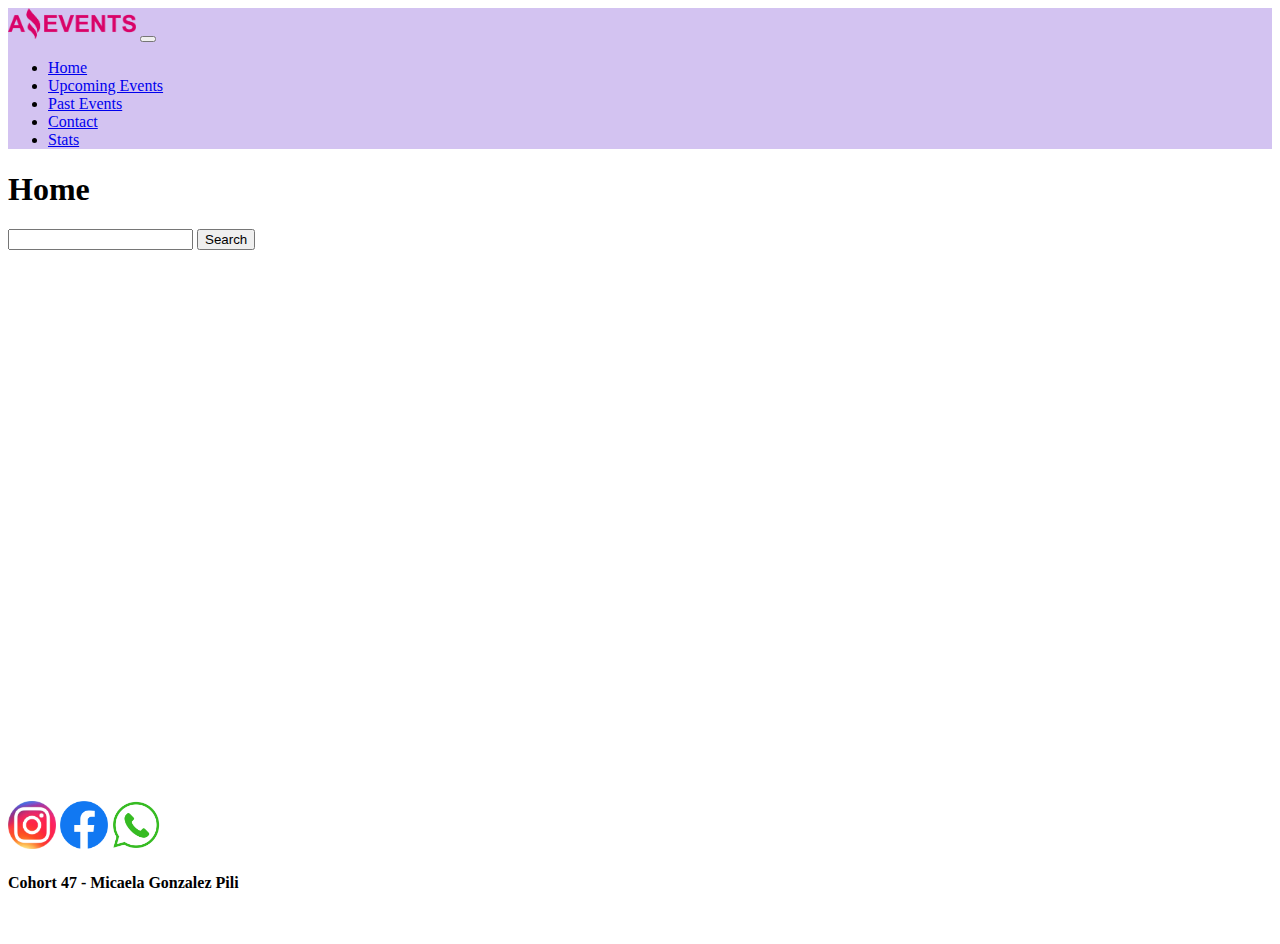
<file: index.html>
<!DOCTYPE html>
<html lang="en">
    <head>
        <meta charset="UTF-8">
        <meta http-equiv="X-UA-Compatible" content="IE=edge">
        <meta name="viewport" content="width=device-width, initial-scale=1.0">
        <title>Amazing Events | Home</title>
        <link href="https://cdn.jsdelivr.net/npm/bootstrap@5.3.0-alpha3/dist/css/bootstrap.min.css" rel="stylesheet" integrity="sha384-KK94CHFLLe+nY2dmCWGMq91rCGa5gtU4mk92HdvYe+M/SXH301p5ILy+dN9+nJOZ" crossorigin="anonymous">
        <link rel="stylesheet" href="./style.css">
        <link rel="shortcut icon" href="./Recursos Amazing Events/favicon-16x16.png" type="image/x-icon">
    </head>
    <body>
        <header class="d-flex" style="background-color:  #d3c3f1;" >
          <nav class="navbar navbar-expand-lg d-flex justify-content-center col-12"  style="background-color:  #d3c3f1;" >
            <div class="container-fluid justify-content-evenly">
                <img src="./Recursos Amazing Events/Logo Amazing Events.png" alt="logo">
                <button class="navbar-toggler" type="button" data-bs-toggle="collapse" data-bs-target="#navbarSupportedContent" aria-controls="navbarSupportedContent" aria-expanded="false" aria-label="Toggle navigation">
                  <span class="navbar-toggler-icon"></span>
                </button>
                <div class="collapse navbar-collapse flex-grow-0 justify-content-center align-items-center " id="navbarSupportedContent">
                  <ul class="navbar-nav mb-2 mb-lg-0">
                    <li class="nav-item">
                      <a class="nav-link active" aria-current="page" href="#">Home</a>
                    </li>
                    <li class="nav-item">
                      <a class="nav-link active" aria-current="page" href="./upcomingevents.html">Upcoming Events</a>
                    </li>
                    <li class="nav-item">
                      <a class="nav-link active" aria-current="page" href="./pastevents.html">Past Events</a>
                    </li>
                    <li class="nav-item">
                      <a class="nav-link active" aria-current="page" href="./contact.html">Contact</a>
                    </li>
                    <li class="nav-item">
                      <a class="nav-link active" aria-current="page" href="./stats.html">Stats</a>
                    </li>
                  </ul>                    
                </div>
            </div>
          </nav>
        </header>
        <main class="d-flex flex-column">
          <!-- BANNER -->
            <div id="carouselExampleFade" class="carousel slide carousel-fade">
                <div class="carousel-inner ">
                  <div class="carousel-item active">
                    <h1 class="d-block p-2 w-100 text-center bg-dark text-light ">Home</h1>
                  </div>          
                </div>                              
            </div>
            <!-- CHECKBOX -->
            <div class="d-flex flex-wrap flex-lg-row flex-column  align-items-center justify-content-evenly" id="contenedor-cbox">
              <form class="d-flex flex-s-column flex-m-row flex-wrap ">
                <!-- <div class="d-flex align-items-center justify-content-center flex-s-column mx-2 ">
                  <input type="checkbox" id="category">
                  <label class="p-2" for="category">Food Fair</label>
                </div>
                <div class="d-flex align-items-center justify-content-center flex-s-column mx-2  ">
                  <input type="checkbox" id="category1">
                  <label class="p-2" for="category1">Museum</label>
                </div>
                <div class="d-flex align-items-center justify-content-center flex-s-column mx-2 ">
                  <input type="checkbox" id="category2">
                  <label class="p-2" for="category2">Costume Party</label>
                </div>
                <div class="d-flex align-items-center justify-content-center flex-s-column mx-2 ">
                  <input type="checkbox" id="category3">
                  <label class="p-2" for="category3">Music Concert</label>
                </div>
                <div class="d-flex align-items-center justify-content-center flex-s-column mx-2 ">
                  <input type="checkbox" id="category4">
                  <label class="p-2" for="category4">Race</label>
                </div>
                <div class="d-flex align-items-center justify-content-center flex-s-column mx-2 ">
                  <input type="checkbox" id="category5">
                  <label class="p-2" for="category5">Book Exchange  </label>
                </div>
                <div class="d-flex align-items-center justify-content-center flex-s-column mx-2 ">
                  <input type="checkbox" id="category6">
                  <label class="p-2" for="category6">Let's go to the cinema</label>
                </div> -->
              </form>
              </div>
              <nav class="navbar bg-body-tertiary mt-4 mb-4 d-flex align-items-center justify-content-center" >
                  <div class="container-fluid d-flex align-items-center justify-content-center" id="buscador">
                    <form class="d-flex" role="search">
                      <input class="form-control me-2" type="search"  aria-label="Search" id="searchInput">
                      <button class="btn btn-outline-success" type="submit">Search</button>
                    </form>
                  </div>
                </nav>
              
          <!-- CARDS -->
            <div class="d-flex flex-wrap justify-content-center align-content-center gap-3 mt-2 mb-2 col-12  " id="contenedorcards">
            </div>
        </main>
       
        <footer class="d-flex flex-column justify-content-around mt-3 bg-dark">
          <div class="redes d-flex justify-content-around ">
            <img src="./Recursos Amazing Events/ig logo.png" alt="ig logo">
            <img src="./Recursos Amazing Events/fb logo.png" alt="fb logo">
            <img src="./Recursos Amazing Events/wp logo.png" alt="wp logo">
          </div>
          <article class="text-center">
            <h4 class="text-light">Cohort 47 - Micaela Gonzalez Pili</h4>
          </article>
        </footer>
        
        <script src="https://cdn.jsdelivr.net/npm/bootstrap@5.3.0-alpha3/dist/js/bootstrap.bundle.min.js" integrity="sha384-ENjdO4Dr2bkBIFxQpeoTz1HIcje39Wm4jDKdf19U8gI4ddQ3GYNS7NTKfAdVQSZe" crossorigin="anonymous"></script>    
        <!-- <script src="./data.js"></script> -->
        <script src="./inicio.js"></script>
      </body>
</html>
</file>
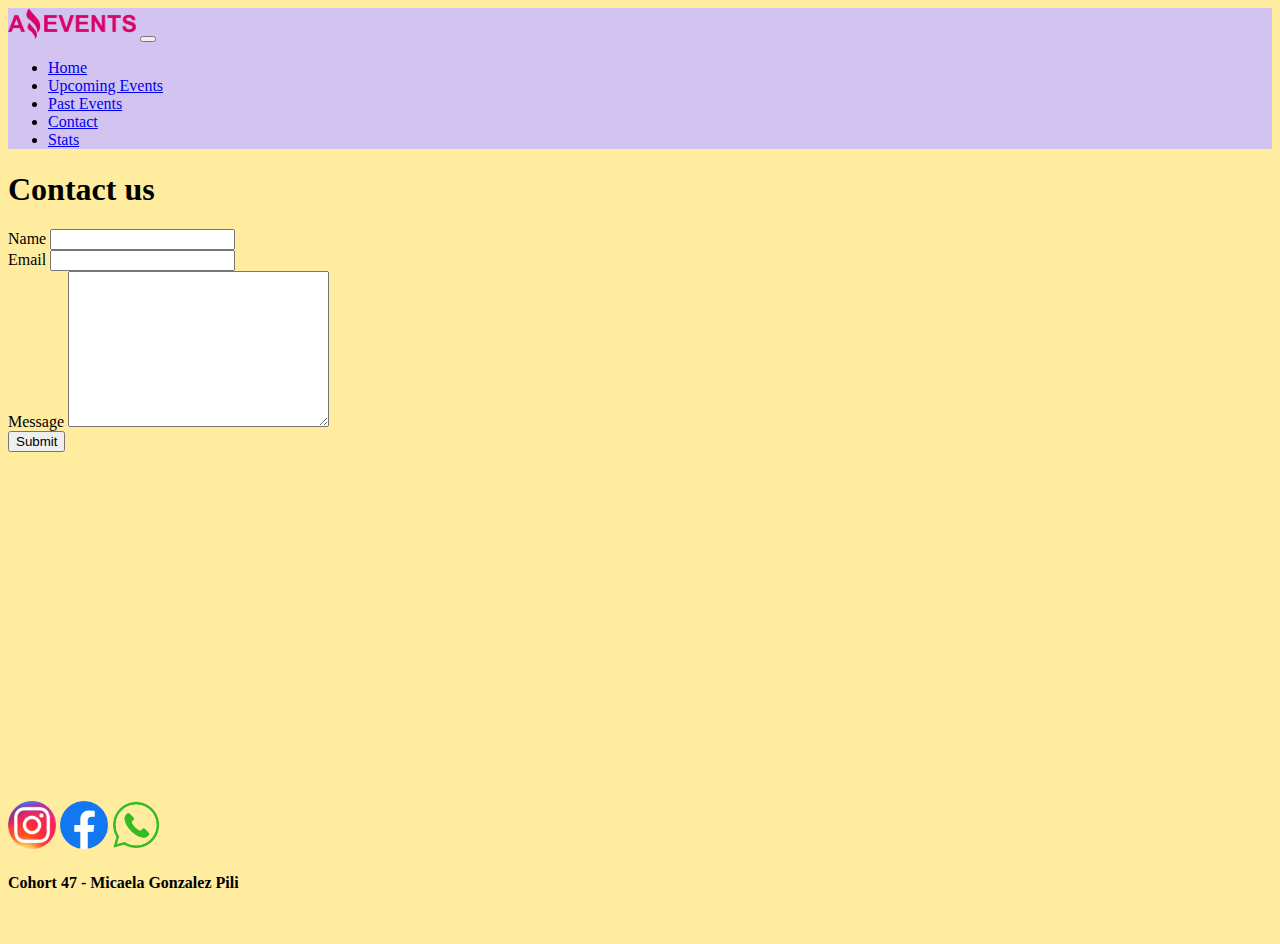
<file: contact.html>
<!DOCTYPE html>
<html lang="en">
    <head>
        <meta charset="UTF-8">
        <meta http-equiv="X-UA-Compatible" content="IE=edge">
        <meta name="viewport" content="width=device-width, initial-scale=1.0">
        <title>Amazing Events | Contact</title>
        <link href="https://cdn.jsdelivr.net/npm/bootstrap@5.3.0-alpha3/dist/css/bootstrap.min.css" rel="stylesheet" integrity="sha384-KK94CHFLLe+nY2dmCWGMq91rCGa5gtU4mk92HdvYe+M/SXH301p5ILy+dN9+nJOZ" crossorigin="anonymous">
        <link rel="stylesheet" href="./style.css">
        <link rel="shortcut icon" href="./Recursos Amazing Events/favicon-16x16.png" type="image/x-icon">
    </head>
    <body style="background-color:  #FFEC9F;">
      <header class="d-flex" style="background-color:  #d3c3f1;" >
        <nav class="navbar navbar-expand-lg d-flex justify-content-center col-12" class="navbar" style="background-color:  #d3c3f1;" >
          <div class="container-fluid justify-content-evenly">
              <img src="./Recursos Amazing Events/Logo Amazing Events.png" alt="logo">
              <button class="navbar-toggler" type="button" data-bs-toggle="collapse" data-bs-target="#navbarSupportedContent" aria-controls="navbarSupportedContent" aria-expanded="false" aria-label="Toggle navigation">
                <span class="navbar-toggler-icon"></span>
              </button>
              <div class="collapse navbar-collapse flex-grow-0 justify-content-center align-items-center " id="navbarSupportedContent">
                <ul class="navbar-nav mb-2 mb-lg-0">
                  <li class="nav-item">
                    <a class="nav-link active" aria-current="page" href="./index.html">Home</a>
                  </li>
                  <li class="nav-item">
                    <a class="nav-link active" aria-current="page" href="./upcomingevents.html">Upcoming Events</a>
                  </li>
                  <li class="nav-item">
                    <a class="nav-link active" aria-current="page" href="./pastevents.html">Past Events</a>
                  </li>
                  <li class="nav-item">
                    <a class="nav-link active" aria-current="page" href="#">Contact</a>
                  </li>
                  <li class="nav-item">
                    <a class="nav-link active" aria-current="page" href="./stats.html">Stats</a>
                  </li>
                </ul>                    
              </div>
          </div>
        </nav>
      </header>
        <main class="col-12">
          <!-- BANNER -->
            <div id="carouselExampleFade" class="carousel slide carousel-fade">
                <div class="carousel-inner ">
                  <div class="carousel-item active">
                    <h1 class="d-block w-100 text-center bg-dark text-light ">Contact us</h1>
                  </div>          
                </div>                              
            </div>
           
          <!--  FORM -->
          <div class="col-12 d-flex justify-content-center align-content-center">
          <form class="col-5 ms-5 mt-4 text-center ">
            <div class="mb-3">
              <label for="Name" class="form-label">Name</label>
              <input type="text" class="form-control" id="Name" aria-describedby="emailHelp">
            </div>
            <div class="mb-3">
              <label for="exampleInputEmail1" class="form-label">Email</label>
              <input type="email" class="form-control" id="exampleInputEmail1" aria-describedby="emailHelp">
            </div>
            <div class="mb-3">
              <label for="message" class="form-label">Message</label>
              <textarea class="form-control" name="services" id="message" cols="30" rows="10"></textarea>
            </div>
            <button type="submit" class="btn btn-primary">Submit</button>
          </form>
        </div>

        </main>
        <footer class="d-flex flex-column justify-content-around mt-3 bg-dark">
          <div class="redes d-flex justify-content-around ">
            <img src="./Recursos Amazing Events/ig logo.png" alt="ig logo">
            <img src="./Recursos Amazing Events/fb logo.png" alt="fb logo">
            <img src="./Recursos Amazing Events/wp logo.png" alt="wp logo">
          </div>
          <article class="text-center">
            <h4 class="text-light">Cohort 47 - Micaela Gonzalez Pili</h4>
          </article>
        </footer>
        <script src="https://cdn.jsdelivr.net/npm/bootstrap@5.3.0-alpha3/dist/js/bootstrap.bundle.min.js" integrity="sha384-ENjdO4Dr2bkBIFxQpeoTz1HIcje39Wm4jDKdf19U8gI4ddQ3GYNS7NTKfAdVQSZe" crossorigin="anonymous"></script>    
    </body>
</html>
</file>
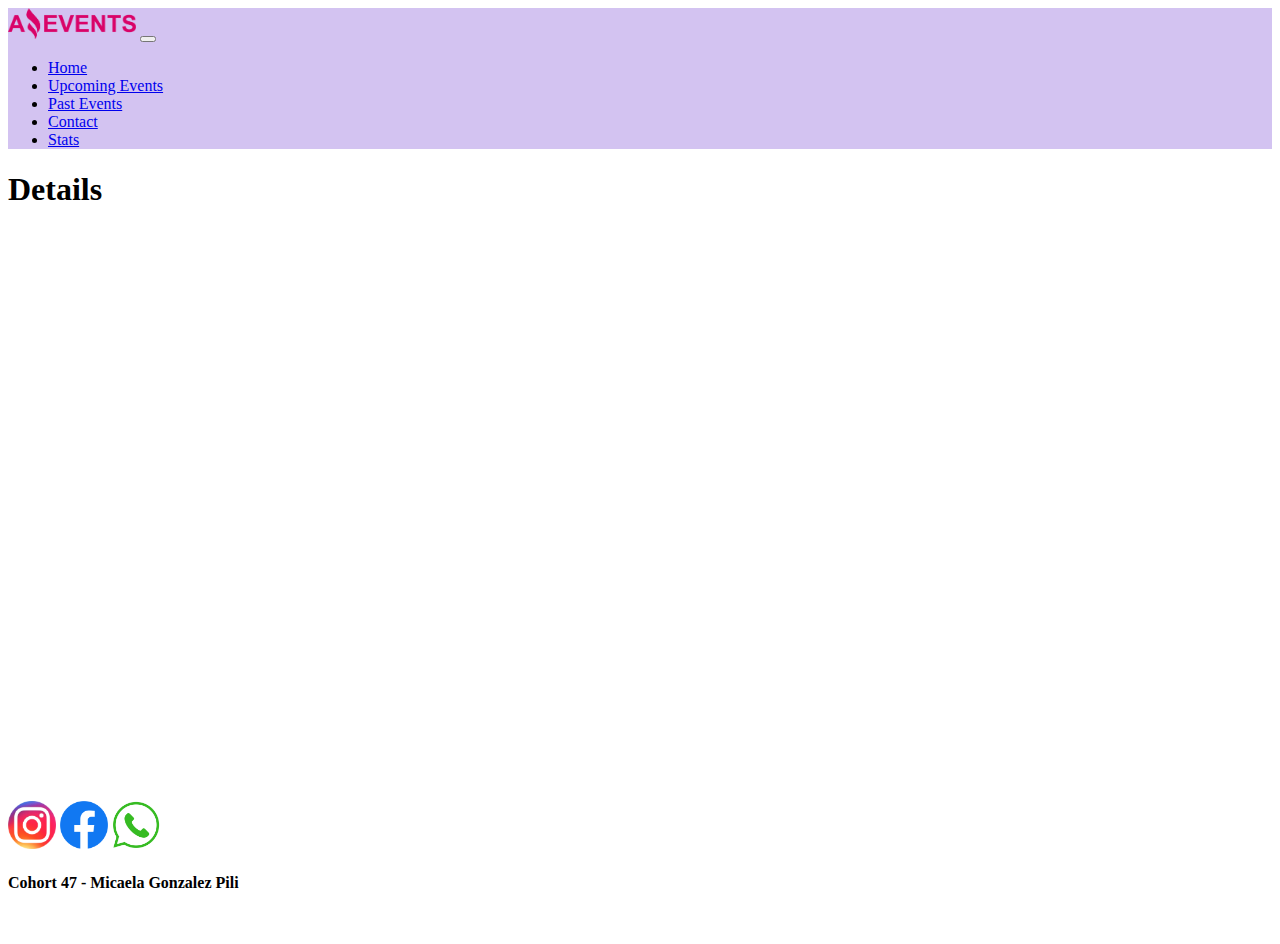
<file: details.html>
<!DOCTYPE html>
<html lang="en">
    <head>
        <meta charset="UTF-8">
        <meta http-equiv="X-UA-Compatible" content="IE=edge">
        <meta name="viewport" content="width=device-width, initial-scale=1.0">
        <title>Amazing Events | Details</title>
        <link href="https://cdn.jsdelivr.net/npm/bootstrap@5.3.0-alpha3/dist/css/bootstrap.min.css" rel="stylesheet" integrity="sha384-KK94CHFLLe+nY2dmCWGMq91rCGa5gtU4mk92HdvYe+M/SXH301p5ILy+dN9+nJOZ" crossorigin="anonymous">
        <link rel="stylesheet" href="./style.css">
        <link rel="shortcut icon" href="./Recursos Amazing Events/favicon-16x16.png" type="image/x-icon">
    </head>
    <body>
        <header style="background-color:  #d3c3f1;" >
          <nav class="navbar navbar-expand-lg d-flex justify-content-center col-12" class="navbar" style="background-color:  #d3c3f1;" >
            <div class="container-fluid justify-content-evenly">
                <img src="./Recursos Amazing Events/Logo Amazing Events.png" alt="logo">
                <button class="navbar-toggler" type="button" data-bs-toggle="collapse" data-bs-target="#navbarSupportedContent" aria-controls="navbarSupportedContent" aria-expanded="false" aria-label="Toggle navigation">
                  <span class="navbar-toggler-icon"></span>
                </button>
                <div class="collapse navbar-collapse flex-grow-0 justify-content-center align-items-center " id="navbarSupportedContent">
                  <ul class="navbar-nav mb-2 mb-lg-0">
                    <li class="nav-item">
                      <a class="nav-link active" aria-current="page" href="./index.html">Home</a>
                    </li>
                    <li class="nav-item">
                      <a class="nav-link active" aria-current="page" href="./upcomingevents.html">Upcoming Events</a>
                    </li>
                    <li class="nav-item">
                      <a class="nav-link active" aria-current="page" href="./pastevents.html">Past Events</a>
                    </li>
                    <li class="nav-item">
                      <a class="nav-link active" aria-current="page" href="./contact.html">Contact</a>
                    </li>
                    <li class="nav-item">
                      <a class="nav-link active" aria-current="page" href="./stats.html">Stats</a>
                    </li>
                  </ul>                    
                </div>
            </div>
          </nav>
        </header>
        <main class="col-12">
          <!-- BANNER -->
            <div id="carouselExampleFade" class="carousel slide carousel-fade">
                <div class="carousel-inner ">
                  <div class="carousel-item active">
                    <h1 class="d-block w-100 text-center bg-dark text-light ">Details</h1>
                  </div>          
                </div>                              
            </div>
                                
          <!-- CARD DETAILS -->

            <div class="d-flex col-12 mt-5 justify-content-center align-items-center" id="contedorDetails">
           <!--    <div class="card mb-3 ms-4 d-flex col-12 justify-content-center align-items-center" style="max-width: 800px; height: 500px">
                <div class="row g-0">
                  <div class="col-md-4 align-self-center">
                    <img src="./Recursos Amazing Events/Books.jpg" class="img-fluid rounded-start ms-3" alt="festival">
                  </div>
                  <div class="col-md-8 d-flex justify-content-evenly" style=" height: 500px">
                    <div class="card-body align-self-center ms-3">
                      <h5 class="card-title text-center mb-3">NOMBRE EVENTO</h5>
                      <p class="card-text">Date: "2021-12-12"<br>
                        Description: "Enjoy your favorite dishes from different countries in a unique event for the whole family <br>
                        Category:"Food Fair"<br>
                        Place: "Room A"<br>
                        Capacity: 45000 <br>
                        Assistance: 42756 <br>
                        Price: $5</p>
                    </div>
                  </div>
                </div>
              </div> -->
          </div>
        </main>
        <footer class="d-flex flex-column justify-content-around mt-3 bg-dark">
          <div class="redes d-flex justify-content-around ">
            <img src="./Recursos Amazing Events/ig logo.png" alt="ig logo">
            <img src="./Recursos Amazing Events/fb logo.png" alt="fb logo">
            <img src="./Recursos Amazing Events/wp logo.png" alt="wp logo">
          </div>
          <article class="text-center">
            <h4 class="text-light">Cohort 47 - Micaela Gonzalez Pili</h4>
          </article>
        </footer>
        <script src="https://cdn.jsdelivr.net/npm/bootstrap@5.3.0-alpha3/dist/js/bootstrap.bundle.min.js" integrity="sha384-ENjdO4Dr2bkBIFxQpeoTz1HIcje39Wm4jDKdf19U8gI4ddQ3GYNS7NTKfAdVQSZe" crossorigin="anonymous"></script>    
        <script src="./data.js"></script>   
        <script src="./details.js"></script>
      </body>
</html>
</file>
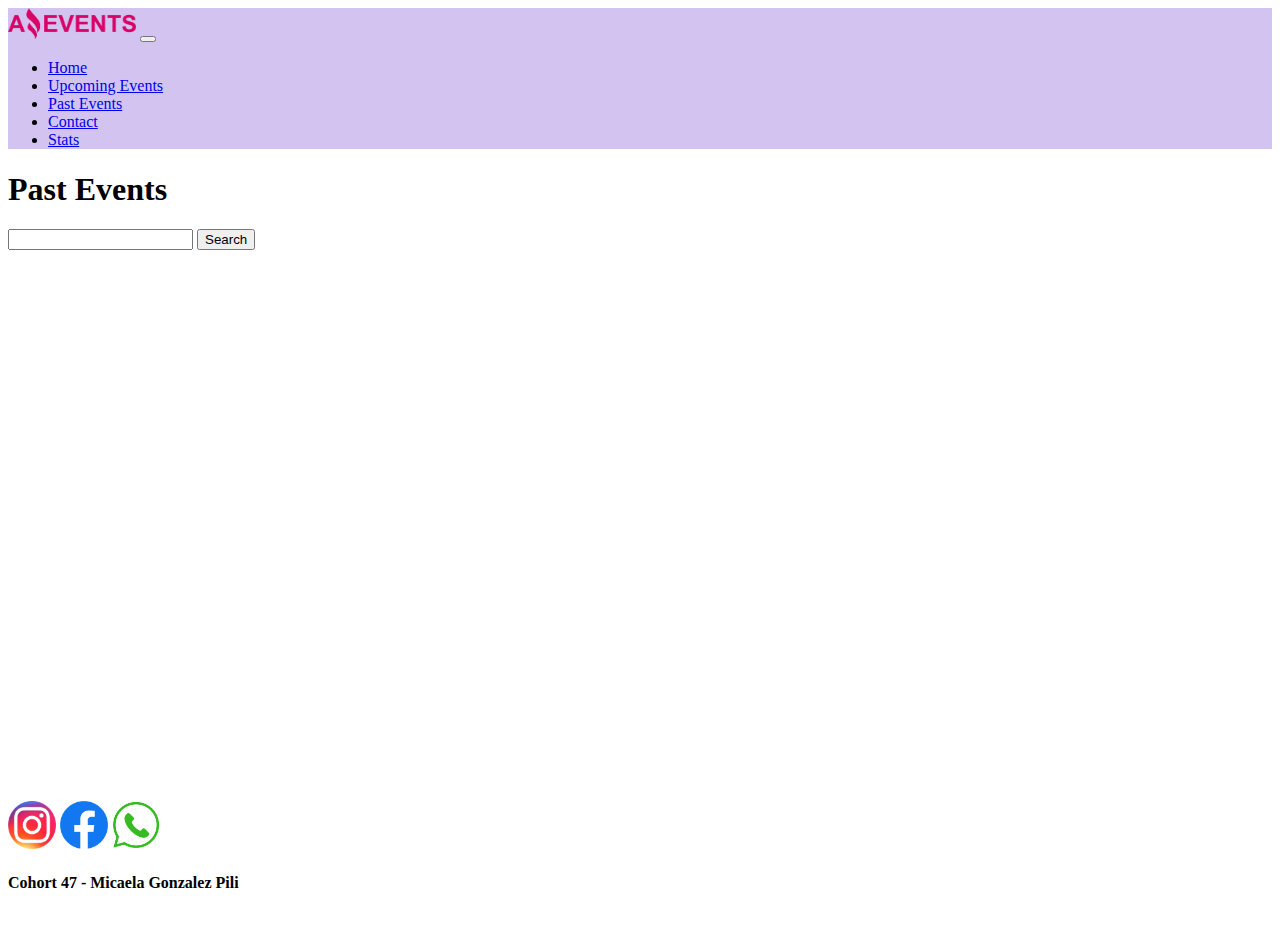
<file: pastevents.html>
<!DOCTYPE html>
<html lang="en">
    <head>
        <meta charset="UTF-8">
        <meta http-equiv="X-UA-Compatible" content="IE=edge">
        <meta name="viewport" content="width=device-width, initial-scale=1.0">
        <title>Amazing Events | Past Events</title>
        <link href="https://cdn.jsdelivr.net/npm/bootstrap@5.3.0-alpha3/dist/css/bootstrap.min.css" rel="stylesheet" integrity="sha384-KK94CHFLLe+nY2dmCWGMq91rCGa5gtU4mk92HdvYe+M/SXH301p5ILy+dN9+nJOZ" crossorigin="anonymous">
        <link rel="stylesheet" href="./style.css">
        <link rel="shortcut icon" href="./Recursos Amazing Events/favicon-16x16.png" type="image/x-icon">
    </head>
    <body>
        <header class="d-flex" style="background-color:  #d3c3f1;" >
            <nav class="navbar navbar-expand-lg d-flex justify-content-center col-12" class="navbar" style="background-color:  #d3c3f1;" >
              <div class="container-fluid justify-content-evenly">
                  <img src="./Recursos Amazing Events/Logo Amazing Events.png" alt="logo">
                  <button class="navbar-toggler" type="button" data-bs-toggle="collapse" data-bs-target="#navbarSupportedContent" aria-controls="navbarSupportedContent" aria-expanded="false" aria-label="Toggle navigation">
                    <span class="navbar-toggler-icon"></span>
                  </button>
                  <div class="collapse navbar-collapse flex-grow-0 justify-content-center align-items-center " id="navbarSupportedContent">
                    <ul class="navbar-nav mb-2 mb-lg-0">
                      <li class="nav-item">
                        <a class="nav-link active" aria-current="page" href="./index.html">Home</a>
                      </li>
                      <li class="nav-item">
                        <a class="nav-link active" aria-current="page" href="./upcomingevents.html">Upcoming Events</a>
                      </li>
                      <li class="nav-item">
                        <a class="nav-link active" aria-current="page" href="#">Past Events</a>
                      </li>
                      <li class="nav-item">
                        <a class="nav-link active" aria-current="page" href="./contact.html">Contact</a>
                      </li>
                      <li class="nav-item">
                        <a class="nav-link active" aria-current="page" href="./stats.html">Stats</a>
                      </li>
                    </ul>                    
                  </div>
              </div>
            </nav>
        </header>
        <main class="col-12">
          <!-- BANNER -->
            <div id="carouselExampleFade" class="carousel slide carousel-fade">
                <div class="carousel-inner ">
                  <div class="carousel-item active">
                    <h1 class="d-block w-100 p-2 text-center bg-dark text-light ">Past Events</h1>
                  </div>          
                </div>                              
            </div>
            <!-- CHECKBOX -->
            <div class="d-flex flex-wrap flex-lg-row flex-column  align-items-center justify-content-evenly" id="contenedor-cbox">
              <form class="d-flex flex-s-column flex-m-row flex-wrap ">
               <!--  <div class="d-flex align-items-center justify-content-center flex-s-column mx-2 ">
                  <input type="checkbox" id="category">
                  <label class="p-2" for="category">Food Fair</label>
                </div>
                <div class="d-flex align-items-center justify-content-center flex-s-column mx-2  ">
                  <input type="checkbox" id="category1">
                  <label class="p-2" for="category1">Museum</label>
                </div>
                <div class="d-flex align-items-center justify-content-center flex-s-column mx-2 ">
                  <input type="checkbox" id="category2">
                  <label class="p-2" for="category2">Costume Party</label>
                </div>
                <div class="d-flex align-items-center justify-content-center flex-s-column mx-2 ">
                  <input type="checkbox" id="category3">
                  <label class="p-2" for="category3">Music Concert</label>
                </div>
                <div class="d-flex align-items-center justify-content-center flex-s-column mx-2 ">
                  <input type="checkbox" id="category4">
                  <label class="p-2" for="category4">Race</label>
                </div>
                <div class="d-flex align-items-center justify-content-center flex-s-column mx-2 ">
                  <input type="checkbox" id="category5">
                  <label class="p-2" for="category5">Book Exchange  </label>
                </div>
                <div class="d-flex align-items-center justify-content-center flex-s-column mx-2 ">
                  <input type="checkbox" id="category6">
                  <label class="p-2" for="category6">Let's go to the cinema</label>
                </div> -->
              </form>
              </div>
              <nav class="navbar bg-body-tertiary mt-4 mb-4 d-flex align-items-center justify-content-center" >
                <div class="container-fluid d-flex align-items-center justify-content-center" id="buscador">
                  <form class="d-flex" role="search">
                    <input class="form-control me-2" type="search"  aria-label="Search" id="searchInput">
                    <button class="btn btn-outline-success" type="submit">Search</button>
                  </form>
                </div>
              </nav>
              
          <!-- CARDS -->
          <div class="d-flex flex-wrap justify-content-center align-content-center gap-3 mt-2 mb-2 col-12" id="contenedorcardsDos">
          </div>
        </main>
        <footer class="d-flex flex-column justify-content-around mt-3 bg-dark">
          <div class="redes d-flex justify-content-around ">
            <img src="./Recursos Amazing Events/ig logo.png" alt="ig logo">
            <img src="./Recursos Amazing Events/fb logo.png" alt="fb logo">
            <img src="./Recursos Amazing Events/wp logo.png" alt="wp logo">
          </div>
          <article class="text-center">
            <h4 class="text-light">Cohort 47 - Micaela Gonzalez Pili</h4>
          </article>
        </footer>
        <script src="https://cdn.jsdelivr.net/npm/bootstrap@5.3.0-alpha3/dist/js/bootstrap.bundle.min.js" integrity="sha384-ENjdO4Dr2bkBIFxQpeoTz1HIcje39Wm4jDKdf19U8gI4ddQ3GYNS7NTKfAdVQSZe" crossorigin="anonymous"></script>    
        <script src="./data.js"></script>
        <script src="./pastEvents.js"></script>
      </body>
</html>
</file>
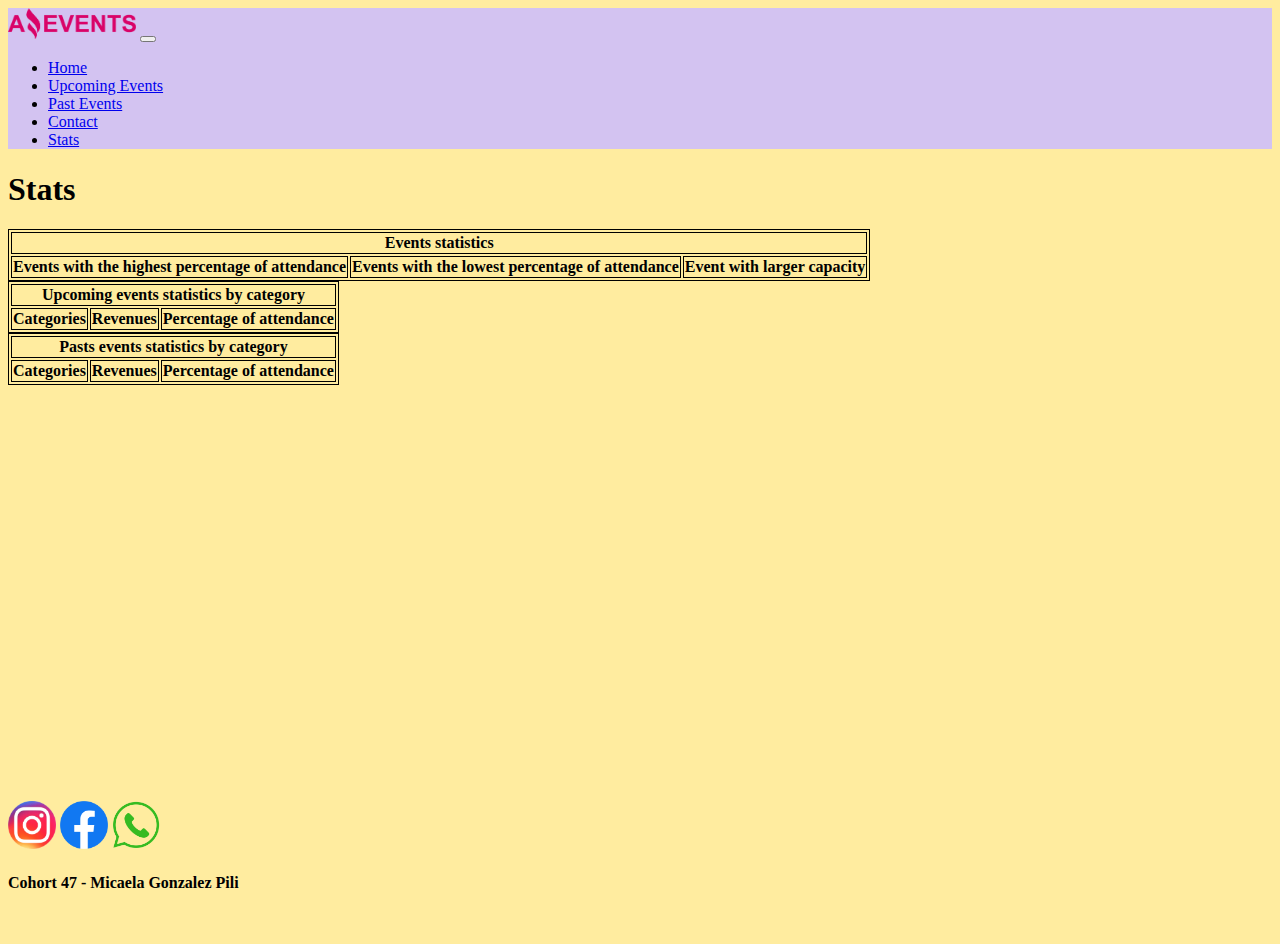
<file: stats.html>
<!DOCTYPE html>
<html lang="en">
    <head>
        <meta charset="UTF-8">
        <meta http-equiv="X-UA-Compatible" content="IE=edge">
        <meta name="viewport" content="width=device-width, initial-scale=1.0">
        <title>Amazing Events | Stats</title>
        <link href="https://cdn.jsdelivr.net/npm/bootstrap@5.3.0-alpha3/dist/css/bootstrap.min.css" rel="stylesheet" integrity="sha384-KK94CHFLLe+nY2dmCWGMq91rCGa5gtU4mk92HdvYe+M/SXH301p5ILy+dN9+nJOZ" crossorigin="anonymous">
        <link rel="stylesheet" href="./style.css">
        <link rel="shortcut icon" href="./Recursos Amazing Events/favicon-16x16.png" type="image/x-icon">
    </head>
    <body style="background-color:  #FFEC9F;">
        <header class="d-flex" style="background-color:  #d3c3f1;" >
          <nav class="navbar navbar-expand-lg d-flex justify-content-center col-12"  style="background-color:  #d3c3f1;" >
            <div class="container-fluid justify-content-evenly">
                <img src="./Recursos Amazing Events/Logo Amazing Events.png" alt="logo">
                <button class="navbar-toggler" type="button" data-bs-toggle="collapse" data-bs-target="#navbarSupportedContent" aria-controls="navbarSupportedContent" aria-expanded="false" aria-label="Toggle navigation">
                  <span class="navbar-toggler-icon"></span>
                </button>
                <div class="collapse navbar-collapse flex-grow-0 justify-content-center align-items-center " id="navbarSupportedContent">
                  <ul class="navbar-nav mb-2 mb-lg-0">
                    <li class="nav-item">
                      <a class="nav-link active" aria-current="page" href="./index.html">Home</a>
                    </li>
                    <li class="nav-item">
                      <a class="nav-link active" aria-current="page" href="./upcomingevents.html">Upcoming Events</a>
                    </li>
                    <li class="nav-item">
                      <a class="nav-link active" aria-current="page" href="./pastevents.html">Past Events</a>
                    </li>
                    <li class="nav-item">
                      <a class="nav-link active" aria-current="page" href="./contact.html">Contact</a>
                    </li>
                    <li class="nav-item">
                      <a class="nav-link active" aria-current="page" href="#">Stats</a>
                    </li>
                  </ul>                    
                </div>
            </div>
          </nav>
        </header>
        <main class="d-flex flex-column flex-wrap">
             <!-- BANNER -->
             <div id="carouselExampleFade" class="carousel slide carousel-fade">
                <div class="carousel-inner ">
                  <div class="carousel-item active">
                    <h1 class="d-block w-100 text-center bg-dark text-light ">Stats</h1>
                  </div>          
                </div>                              
            </div>
          <div class="col-12 d-flex flex-wrap text-center justify-content-center align-items-center mt-4">
            <table class="table border border-black" id="tablaUno">
              <thead>
                <tr>
                  <th colspan="6" class="table-dark p-3 fs-5 border-black">Events statistics</th>
                </tr>
                <tr class=" border border-black">                 
                  <th scope="col " class=" border border-black">Events with the highest percentage of attendance</th>
                  <th scope="col "class=" border border-black">Events with the lowest percentage of attendance</th>
                  <th scope="col"class=" border border-black">Event with larger capacity</th>
                </tr>
              </thead>
              <tbody id="tbodyUno">
              </tbody>
            </table>

            <table class="table" id="tablaDos">
              <thead>
                <tr class=" border border-black">
                  <th colspan="6" class="table-dark p-3 fs-5 border border-blac">Upcoming events statistics by category</th>
                </tr>
                <tr class=" border border-black">                 
                  <th scope="col" class=" border border-black">Categories</th>
                  <th scope="col" class=" border border-black">Revenues</th>
                  <th scope="col" class=" border border-black">Percentage of attendance</th>
                </tr>
              </thead>
              <tbody class=" border border-black" id="tablaDos" >
              </tbody>
            </table>

            <table class="table  border border-black" id="tablaTres">
              <thead>
                <tr>
                  <th colspan="6" class="table-dark p-3 fs-5   border border-black">Pasts events statistics by category</th>
                </tr>
                <tr>                 
                  <th scope="col"  class=" border border-black">Categories</th>
                  <th scope="col"  class=" border border-black">Revenues</th>
                  <th scope="col"  class=" border border-black">Percentage of attendance</th>
                </tr>
              </thead>
              <tbody id="tBodyTres" >
               
              </tbody>
            </table>
           <!--  <table class="table-info m-2">
                    <thead>
                    <tr >
                        <th rowspan="3" class="p-4">Events statistics</th>
                    </tr>
                </thead>
                <tbody >
                    <tr>
                        <td class="p-2 ">Events with the highest percentage of attendance</td>
                        <td class="p-2 ">Events with the lowest percentage of attendance</td> 
                        <td class="p-2 ">Event with larger capacity</td>     
                    </tr>
                    <tr> 
                        <td> info </td>
                        <td> info </td>
                        <td> info </td>
                    </tr>                
                </tbody>                
            </table>
            <table class="table-info m-2">
                    <thead>
                    <tr rowspan="3" >
                        <th class="p-4">Upcoming events statistics by category</th>
                    </tr>
                </thead>
                <tbody >
                    <tr>
                        <td class="p-2 ">Categories</td>
                        <td class="p-2">Revenues</td> 
                        <td class="p-2 ">Percentage of attendance</td>     
                    </tr>
                    <tr> 
                        <td> info </td>
                        <td> info </td>
                        <td> info </td>
                    </tr>                
                </tbody>                
            </table>
            <table class="table-info m-2">
                <thead>
                <tr rowspan="3" >
                    <th class="p-4">Pasts events statistics by category</th>
                </tr>
            </thead>
            <tbody >
                <tr>
                    <td class="p-2 ">Categories</td>
                    <td class="p-2">Revenues</td> 
                    <td class="p-2 ">Percentage of attendance</td>     
                </tr>
                <tr> 
                    <td> info </td>
                    <td> info </td>
                    <td> info </td>
                </tr>                
            </tbody>                
        </table> -->
      </div>
        </main>
        <footer class="d-flex flex-column justify-content-around mt-3 bg-dark">
            <div class="redes d-flex justify-content-around ">
              <img src="./Recursos Amazing Events/ig logo.png" alt="ig logo">
              <img src="./Recursos Amazing Events/fb logo.png" alt="fb logo">
              <img src="./Recursos Amazing Events/wp logo.png" alt="wp logo">
            </div>
            <article class="text-center">
              <h4 class="text-light">Cohort 47 - Micaela Gonzalez Pili</h4>
            </article>
          </footer>
          <link href="https://cdn.jsdelivr.net/npm/bootstrap@5.3.0-alpha3/dist/css/bootstrap.min.css" rel="stylesheet" integrity="sha384-KK94CHFLLe+nY2dmCWGMq91rCGa5gtU4mk92HdvYe+M/SXH301p5ILy+dN9+nJOZ" crossorigin="anonymous">
          <script src="./stats.js"></script>
    </body>
</html>
</file>
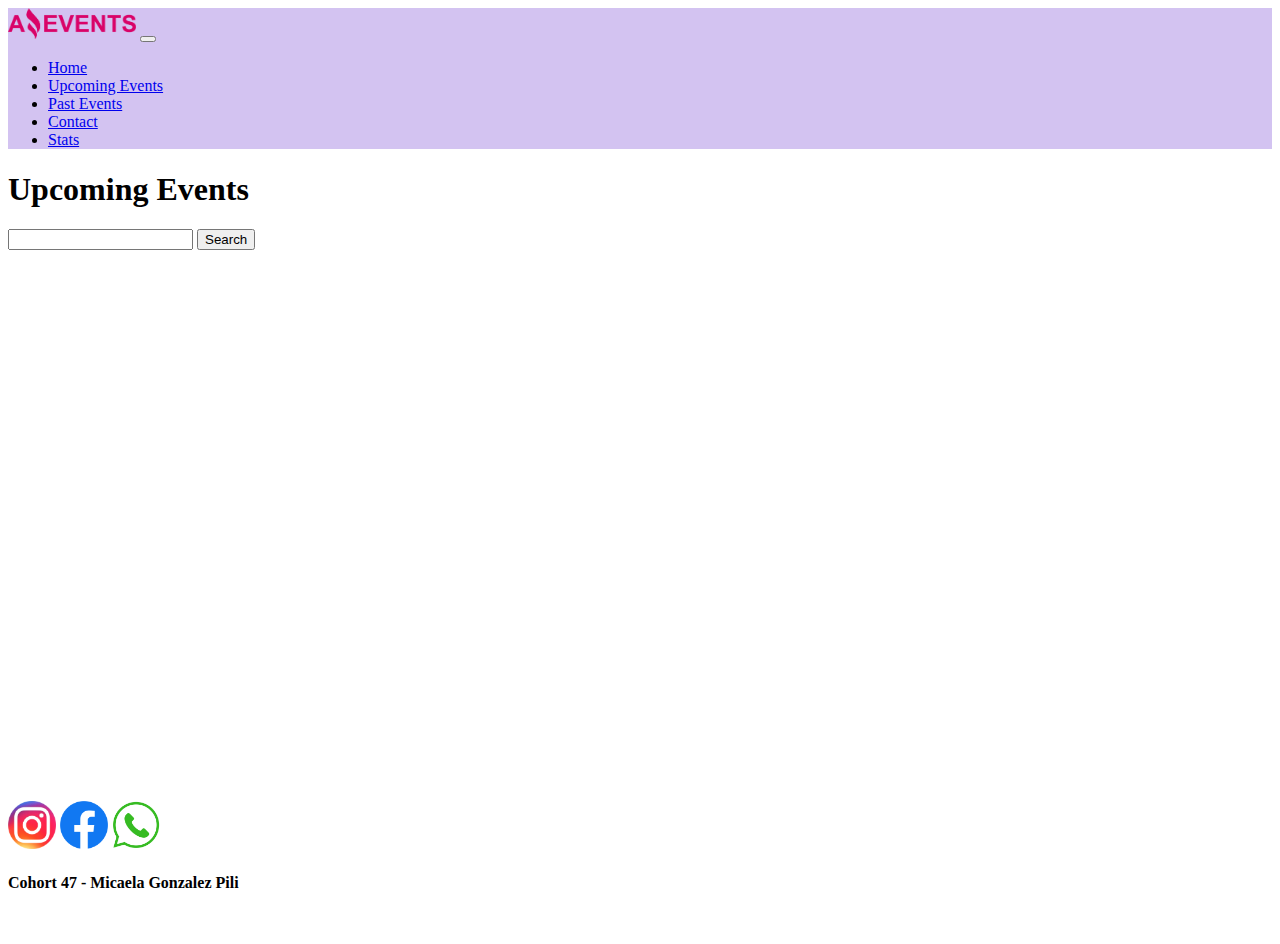
<file: upcomingevents.html>
<!DOCTYPE html>
<html lang="en">
    <head>
        <meta charset="UTF-8">
        <meta http-equiv="X-UA-Compatible" content="IE=edge">
        <meta name="viewport" content="width=device-width, initial-scale=1.0">
        <title>Amazing Events | Upcoming events</title>
        <link href="https://cdn.jsdelivr.net/npm/bootstrap@5.3.0-alpha3/dist/css/bootstrap.min.css" rel="stylesheet" integrity="sha384-KK94CHFLLe+nY2dmCWGMq91rCGa5gtU4mk92HdvYe+M/SXH301p5ILy+dN9+nJOZ" crossorigin="anonymous">
        <link rel="stylesheet" href="./style.css">
        <link rel="shortcut icon" href="./Recursos Amazing Events/favicon-16x16.png" type="image/x-icon">
    </head>
    <body>
      <header class="d-flex" style="background-color:  #d3c3f1;" >
        <nav class="navbar navbar-expand-lg d-flex justify-content-center col-12" class="navbar" style="background-color:  #d3c3f1;" >
          <div class="container-fluid justify-content-evenly">
              <img src="./Recursos Amazing Events/Logo Amazing Events.png" alt="logo">
              <button class="navbar-toggler" type="button" data-bs-toggle="collapse" data-bs-target="#navbarSupportedContent" aria-controls="navbarSupportedContent" aria-expanded="false" aria-label="Toggle navigation">
                <span class="navbar-toggler-icon"></span>
              </button>
              <div class="collapse navbar-collapse flex-grow-0 justify-content-center align-items-center " id="navbarSupportedContent">
                <ul class="navbar-nav mb-2 mb-lg-0">
                  <li class="nav-item">
                    <a class="nav-link active" aria-current="page" href="./index.html">Home</a>
                  </li>
                  <li class="nav-item">
                    <a class="nav-link active" aria-current="page" href="#">Upcoming Events</a>
                  </li>
                  <li class="nav-item">
                    <a class="nav-link active" aria-current="page" href="./pastevents.html">Past Events</a>
                  </li>
                  <li class="nav-item">
                    <a class="nav-link active" aria-current="page" href="./contact.html">Contact</a>
                  </li>
                  <li class="nav-item">
                    <a class="nav-link active" aria-current="page" href="./stats.html">Stats</a>
                  </li>
                </ul>                    
              </div>
          </div>
        </nav>
      </header>
        <main class="col-12">
          <!-- BANNER -->
            <div id="carouselExampleFade" class="carousel slide carousel-fade">
                <div class="carousel-inner ">
                  <div class="carousel-item active">
                    <h1 class="d-block p-2 w-100 text-center bg-dark text-light ">Upcoming Events</h1>
                  </div>          
                </div>                              
            </div>
            <!-- CHECKBOX -->
            <div class="d-flex flex-wrap flex-lg-row flex-column  align-items-center justify-content-evenly" id="contenedor-cbox">
              <form class="d-flex flex-s-column flex-m-row flex-wrap ">
                <!-- <div class="d-flex align-items-center justify-content-center flex-s-column mx-2 ">
                  <input type="checkbox" id="category">
                  <label class="p-2" for="category">Food Fair</label>
                </div>
                <div class="d-flex align-items-center justify-content-center flex-s-column mx-2  ">
                  <input type="checkbox" id="category1">
                  <label class="p-2" for="category1">Museum</label>
                </div>
                <div class="d-flex align-items-center justify-content-center flex-s-column mx-2 ">
                  <input type="checkbox" id="category2">
                  <label class="p-2" for="category2">Costume Party</label>
                </div>
                <div class="d-flex align-items-center justify-content-center flex-s-column mx-2 ">
                  <input type="checkbox" id="category3">
                  <label class="p-2" for="category3">Music Concert</label>
                </div>
                <div class="d-flex align-items-center justify-content-center flex-s-column mx-2 ">
                  <input type="checkbox" id="category4">
                  <label class="p-2" for="category4">Race</label>
                </div>
                <div class="d-flex align-items-center justify-content-center flex-s-column mx-2 ">
                  <input type="checkbox" id="category5">
                  <label class="p-2" for="category5">Book Exchange  </label>
                </div>
                <div class="d-flex align-items-center justify-content-center flex-s-column mx-2 ">
                  <input type="checkbox" id="category6">
                  <label class="p-2" for="category6">Let's go to the cinema</label>
                </div> -->
              </form>
              </div> 
              <nav class="navbar bg-body-tertiary mt-4 mb-4 d-flex align-items-center justify-content-center">
                  <div class="container-fluid d-flex align-items-center justify-content-center">
                    <form class="d-flex" role="search">
                      <input class="form-control me-2" type="search"  aria-label="Search" id="searchInput">
                      <button class="btn btn-outline-success" type="submit">Search</button>
                    </form>
                  </div>
                </nav>
                                   
          <!-- CARDS -->
          <div class="d-flex flex-wrap justify-content-center align-content-center gap-3 mt-2 mb-2 col-12" id="contenedorcardsTres">
          </div>
        </main>
        <footer class="d-flex flex-column justify-content-around mt-3 bg-dark">
          <div class="redes d-flex justify-content-around ">
            <img src="./Recursos Amazing Events/ig logo.png" alt="ig logo">
            <img src="./Recursos Amazing Events/fb logo.png" alt="fb logo">
            <img src="./Recursos Amazing Events/wp logo.png" alt="wp logo">
          </div>
          <article class="text-center">
            <h4 class="text-light">Cohort 47 - Micaela Gonzalez Pili</h4>
          </article>
        </footer>
        <script src="https://cdn.jsdelivr.net/npm/bootstrap@5.3.0-alpha3/dist/js/bootstrap.bundle.min.js" integrity="sha384-ENjdO4Dr2bkBIFxQpeoTz1HIcje39Wm4jDKdf19U8gI4ddQ3GYNS7NTKfAdVQSZe" crossorigin="anonymous"></script>    
        <script src="./data.js"></script>
        <script src="./upComing.js"></script>
      </body>
</html>
</file>
<file: style.css>
.container-fluid img{
    width: 8rem;
}
.navbar-navme-automb-2mb-lg-0{
    width: 100vw !important;
}
.navbarnavbar-expand-lgd-flexjustify-content-betweencol-12{
    height: 100% !important;
    padding: 0;
}
.collapsenavbar-collapse{
    width: 100%;
}
.d-blockw-100text-centerbg-secondary-subtle{
    height: 100vh;
}
.carousel-inner{
    height: 100%;
}

.redes img{
    width: 3rem;
    object-fit: contain;
}
header{
    min-height: 15vh;
}
main{
    min-height: 70vh;
}
footer{
    min-height: 15vh;
}
.card img{
    object-fit: cover;
    width: 18rem;
    height: 15rem;
}

table, tr, th, td{
    border: 1px solid black;
}
td{
    width: 20rem;
}
.cardd-flexflex-columnjustify-content-evenly{
    width: 18rem;
    height: 25rem;
}
.card-img-top{
    height: 13rem !important;
}
.card-body{
    justify-content: space-evenly;
    margin-top: 2rem;
}
.col-md-4align-self-center{
    min-width: 27rem ;
}
.img-fluidrounded-startms-3 {
    min-width: 17rem ;
}
</file>
